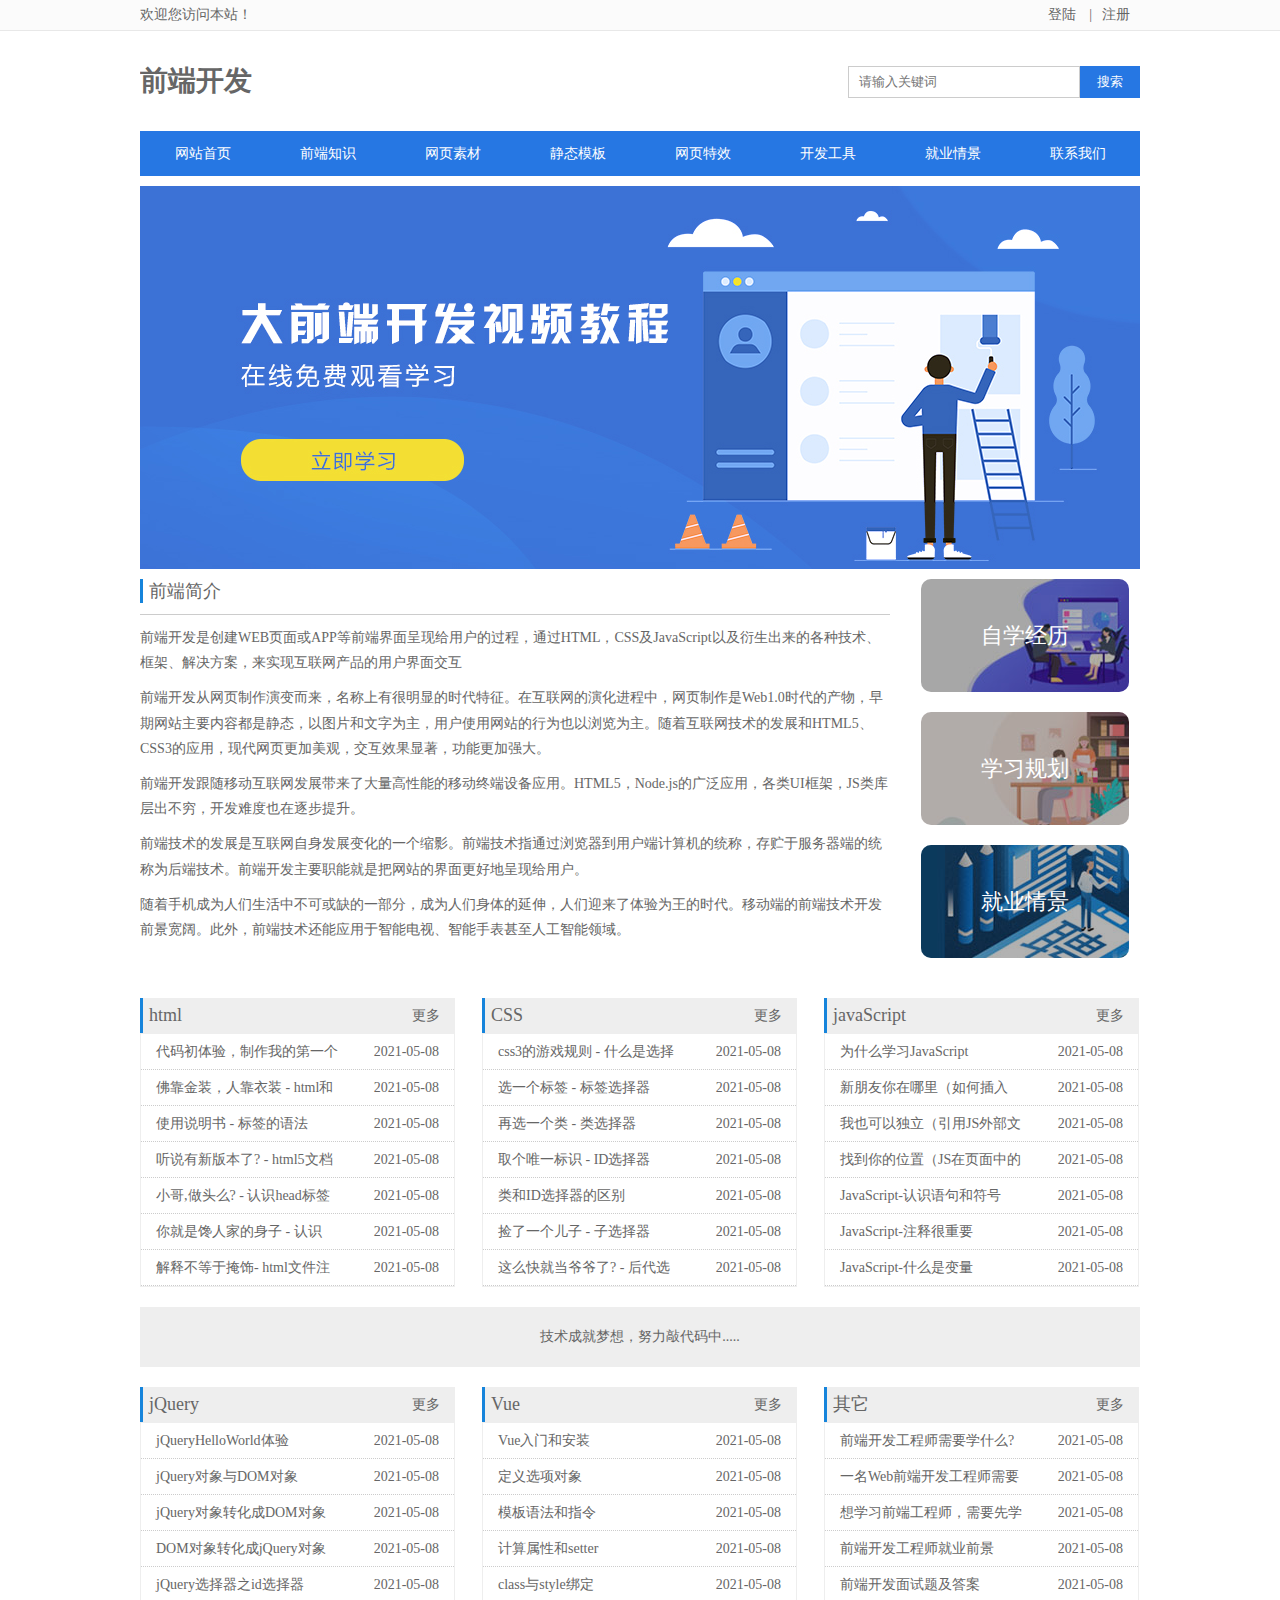
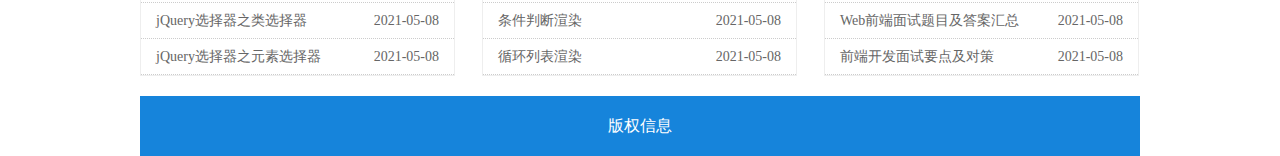
<file: index.html>
<!DOCTYPE html>
<html lang="en">
<head>
    <meta charset="UTF-8">
    <meta http-equiv="X-UA-Compatible" content="IE=edge">
    <meta name="viewport" content="width=device-width, initial-scale=1.0">
    <title>前端WEB开发</title>
	<link rel="stylesheet" href="css/css.css">
</head>
<body>
    <div id="header">
        <div class="h_top">
            <div class="box">
                <p>欢迎您访问本站！</p>
                <ul>
                    <li><a href="#">登陆</a> |</li>
                    <li><a href="#">注册</a></li>
                </ul>
            </div>
        </div>
        <div class="h_mid">
            <div class="logo">前端开发</div>
            <div class="soso">
                <input type="text" placeholder="请输入关键词">
                <button>搜索</button>
            </div>
        </div>
        <div class="h_nav">
            <ul>
                <li><a href="index.html">网站首页</a></li>
                <li><a href="list.html">前端知识</a></li>
                <li><a href="#">网页素材</a></li>
                <li><a href="#">静态模板</a></li>
                <li><a href="#">网页特效</a></li>
                <li><a href="#">开发工具</a></li>
                <li><a href="#">就业情景</a></li>
                <li><a href="#">联系我们</a></li>
            </ul>
        </div>
    </div>  
    
    <div id="banner"><img src="img/a.jpg" ></div>

    <div id="main">
        <div class="m_top">
            <div class="left">
                <div class="title"><h2>前端简介</h2></div>
                <div class="item">
                    <p>前端开发是创建WEB页面或APP等前端界面呈现给用户的过程，通过HTML，CSS及JavaScript以及衍生出来的各种技术、框架、解决方案，来实现互联网产品的用户界面交互</p>
                    <p>前端开发从网页制作演变而来，名称上有很明显的时代特征。在互联网的演化进程中，网页制作是Web1.0时代的产物，早期网站主要内容都是静态，以图片和文字为主，用户使用网站的行为也以浏览为主。随着互联网技术的发展和HTML5、CSS3的应用，现代网页更加美观，交互效果显著，功能更加强大。</p>
                    <p>前端开发跟随移动互联网发展带来了大量高性能的移动终端设备应用。HTML5，Node.js的广泛应用，各类UI框架，JS类库层出不穷，开发难度也在逐步提升。</p>
                    <p>前端技术的发展是互联网自身发展变化的一个缩影。前端技术指通过浏览器到用户端计算机的统称，存贮于服务器端的统称为后端技术。前端开发主要职能就是把网站的界面更好地呈现给用户。</p>
                    <p>随着手机成为人们生活中不可或缺的一部分，成为人们身体的延伸，人们迎来了体验为王的时代。移动端的前端技术开发前景宽阔。此外，前端技术还能应用于智能电视、智能手表甚至人工智能领域。</p>
                </div>
            </div>
            <div class="right">
                <ul>
                    <li class="l1"><a href="#">自学经历</a></li>
                    <li class="l2"><a href="#">学习规划</a></li>
                    <li class="l3"><a href="#">就业情景</a></li>
                </ul>
            </div>
        </div>
        
        <div class="m_mid">
            <div class="item">
                <div class="title"><h2>html</h2><a href="#">更多</a></div>
                <div class="box">
                    <ul>
                        <li><a href="article.html">代码初体验，制作我的第一个网页</a><span>2021-05-08</span></li>
                        <li><a href="article.html">佛靠金装，人靠衣装 - html和css的关系</a><span>2021-05-08</span></li>
                        <li><a href="article.html">使用说明书 - 标签的语法</a><span>2021-05-08</span></li>
                        <li><a href="article.html">听说有新版本了? - html5文档结构</a><span>2021-05-08</span></li>
                        <li><a href="article.html">小哥,做头么? - 认识head标签</a><span>2021-05-08</span></li>
                        <li><a href="article.html">你就是馋人家的身子 - 认识body标签</a><span>2021-05-08</span></li>
                        <li><a href="article.html">解释不等于掩饰- html文件注释</a><span>2021-05-08</span></li>
                    </ul>
                </div>
            </div>
            <div class="item">
                <div class="title"><h2>CSS</h2><a href="#">更多</a></div>
                <div class="box">
                    <ul>
                        <li><a href="article.html">css3的游戏规则 - 什么是选择器？</a><span>2021-05-08</span></li>
                        <li><a href="article.html">选一个标签 - 标签选择器</a><span>2021-05-08</span></li>
                        <li><a href="article.html">再选一个类 - 类选择器</a><span>2021-05-08</span></li>
                        <li><a href="article.html">取个唯一标识 - ID选择器</a><span>2021-05-08</span></li>
                        <li><a href="article.html">类和ID选择器的区别</a><span>2021-05-08</span></li>
                        <li><a href="article.html">捡了一个儿子 - 子选择器</a><span>2021-05-08</span></li>
                        <li><a href="article.html">这么快就当爷爷了? - 后代选择器</a><span>2021-05-08</span></li>	
                    </ul>
                </div>
            </div>
            <div class="item">
                <div class="title"><h2>javaScript</h2><a href="#">更多</a></div>
                <div class="box">
                    <ul>
                        <li><a href="#">为什么学习JavaScript</a><span>2021-05-08</span></li>
                        <li><a href="#">新朋友你在哪里（如何插入JS）</a><span>2021-05-08</span></li>
                        <li><a href="#">我也可以独立（引用JS外部文件）</a><span>2021-05-08</span></li>
                        <li><a href="#">找到你的位置（JS在页面中的位置）</a><span>2021-05-08</span></li>
                        <li><a href="#">JavaScript-认识语句和符号</a><span>2021-05-08</span></li>
                        <li><a href="#">JavaScript-注释很重要</a><span>2021-05-08</span></li>
                        <li><a href="#">JavaScript-什么是变量</a><span>2021-05-08</span></li>
                    </ul>
                </div>
            </div>
                
            <div class="ads">技术成就梦想，努力敲代码中.....</div>
            
            <div class="item">
                <div class="title"><h2>jQuery</h2><a href="#">更多</a></div>
                <div class="box">
                    <ul>
                        <li><a href="article.html">jQueryHelloWorld体验</a><span>2021-05-08</span></li>
                        <li><a href="article.html">jQuery对象与DOM对象</a><span>2021-05-08</span></li>
                        <li><a href="article.html">jQuery对象转化成DOM对象</a><span>2021-05-08</span></li>
                        <li><a href="article.html">DOM对象转化成jQuery对象</a><span>2021-05-08</span></li>
                        <li><a href="article.html">jQuery选择器之id选择器</a><span>2021-05-08</span></li>
                        <li><a href="article.html">jQuery选择器之类选择器</a><span>2021-05-08</span></li>
                        <li><a href="article.html">jQuery选择器之元素选择器</a><span>2021-05-08</span></li>
                    </ul>
                </div>
            </div>
            <div class="item">
                <div class="title"><h2>Vue</h2><a href="#">更多</a></div>
                <div class="box">
                    <ul>
                        <li><a href="article.html">Vue入门和安装</a><span>2021-05-08</span></li>
                        <li><a href="article.html">定义选项对象</a><span>2021-05-08</span></li>
                        <li><a href="article.html">模板语法和指令</a><span>2021-05-08</span></li>
                        <li><a href="article.html">计算属性和setter</a><span>2021-05-08</span></li>
                        <li><a href="article.html">class与style绑定</a><span>2021-05-08</span></li>
                        <li><a href="article.html">条件判断渲染</a><span>2021-05-08</span></li>
                        <li><a href="article.html">循环列表渲染</a><span>2021-05-08</span></li>
                    </ul>
                </div>
            </div>
            <div class="item">
                <div class="title"><h2>其它</h2><a href="#">更多</a></div>
                <div class="box">
                    <ul>
                        <li><a href="article.html">前端开发工程师需要学什么?</a><span>2021-05-08</span></li>
                        <li><a href="article.html">一名Web前端开发工程师需要具备哪些条件呢?</a><span>2021-05-08</span></li>
                        <li><a href="article.html">想学习前端工程师，需要先学什么？</a><span>2021-05-08</span></li>
                        <li><a href="article.html">前端开发工程师就业前景</a><span>2021-05-08</span></li>
                        <li><a href="article.html">前端开发面试题及答案</a><span>2021-05-08</span></li>
                        <li><a href="article.html">Web前端面试题目及答案汇总</a><span>2021-05-08</span></li>
                        <li><a href="article.html">前端开发面试要点及对策</a><span>2021-05-08</span></li>
                    </ul>
                </div>
            </div>
        </div>
    </div>	    
    
    <div id="footer">版权信息</div>
</body>
</html>
</file>
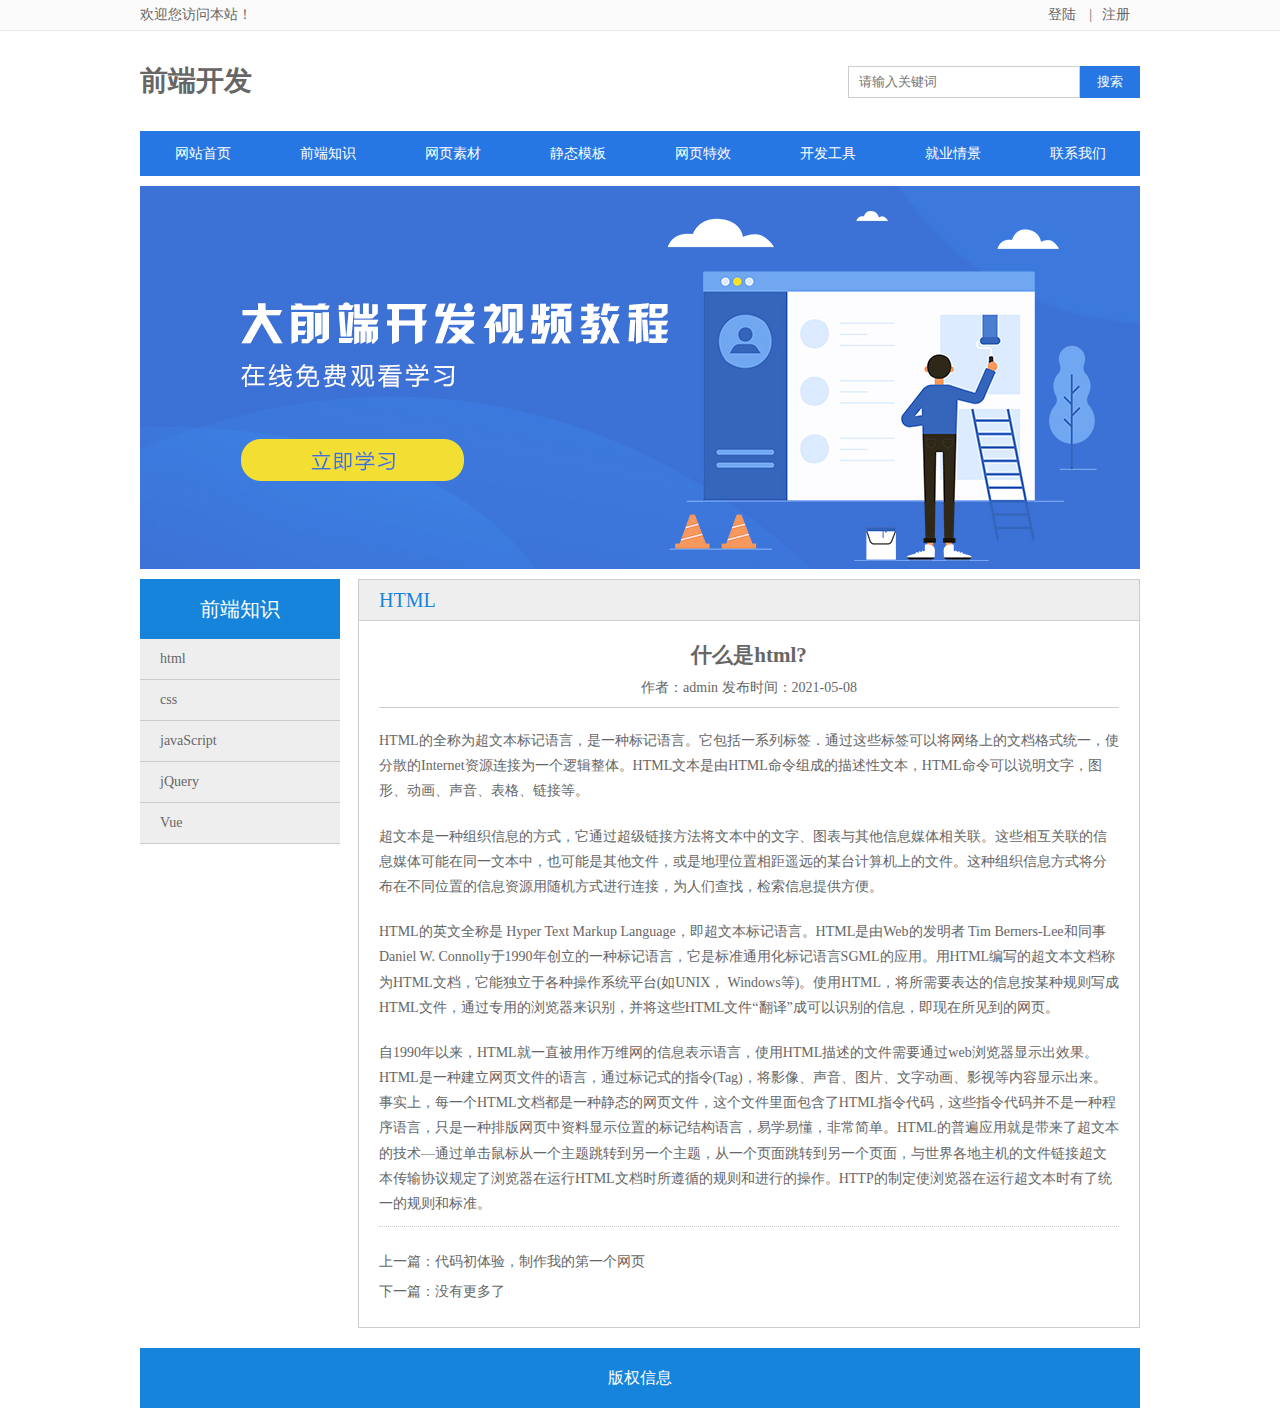
<file: article.html>
<!DOCTYPE html>
<html lang="en">
<head>
    <meta charset="UTF-8">
    <meta http-equiv="X-UA-Compatible" content="IE=edge">
    <meta name="viewport" content="width=device-width, initial-scale=1.0">
    <title>前端WEB开发</title>
	<link rel="stylesheet" href="css/css.css">
</head>
<body>
    <div id="header">
        <div class="h_top">
            <div class="box">
                <p>欢迎您访问本站！</p>
                <ul>
                    <li><a href="#">登陆</a> |</li>
                    <li><a href="#">注册</a></li>
                </ul>
            </div>
        </div>
        <div class="h_mid">
            <div class="logo">前端开发</div>
            <div class="soso">
                <input type="text" placeholder="请输入关键词">
                <button>搜索</button>
            </div>
        </div>
        <div class="h_nav">
            <ul>
                <li><a href="index.html">网站首页</a></li>
                <li><a href="list.html">前端知识</a></li>
                <li><a href="#">网页素材</a></li>
                <li><a href="#">静态模板</a></li>
                <li><a href="#">网页特效</a></li>
                <li><a href="#">开发工具</a></li>
                <li><a href="#">就业情景</a></li>
                <li><a href="#">联系我们</a></li>
            </ul>
        </div>
    </div>
    
    <div id="banner"><img src="img/a.jpg" ></div>
    
    <div id="main">
        <div class="m_left">
            <h2>前端知识</h2>
            <ul>
                <li><a href="#">html</a></li>
                <li><a href="#">css</a></li>
                <li><a href="#">javaScript</a></li>
                <li><a href="#">jQuery</a></li>
                <li><a href="#">Vue</a></li>
            </ul>
        </div>
        <div class="m_right">
            <div class="place">HTML</div>
            <div class="art">
                <h2>什么是html?</h2>
                <div class="info">作者：admin  发布时间：2021-05-08</div>
                <div class="body">
                    <p>HTML的全称为超文本标记语言，是一种标记语言。它包括一系列标签．通过这些标签可以将网络上的文档格式统一，使分散的Internet资源连接为一个逻辑整体。HTML文本是由HTML命令组成的描述性文本，HTML命令可以说明文字，图形、动画、声音、表格、链接等。</p>
                    <p>超文本是一种组织信息的方式，它通过超级链接方法将文本中的文字、图表与其他信息媒体相关联。这些相互关联的信息媒体可能在同一文本中，也可能是其他文件，或是地理位置相距遥远的某台计算机上的文件。这种组织信息方式将分布在不同位置的信息资源用随机方式进行连接，为人们查找，检索信息提供方便。</p>
                    <p>HTML的英文全称是 Hyper Text Markup Language，即超文本标记语言。HTML是由Web的发明者 Tim Berners-Lee和同事 Daniel W. Connolly于1990年创立的一种标记语言，它是标准通用化标记语言SGML的应用。用HTML编写的超文本文档称为HTML文档，它能独立于各种操作系统平台(如UNIX， Windows等)。使用HTML，将所需要表达的信息按某种规则写成HTML文件，通过专用的浏览器来识别，并将这些HTML文件“翻译”成可以识别的信息，即现在所见到的网页。</p>
                    <p>自1990年以来，HTML就一直被用作万维网的信息表示语言，使用HTML描述的文件需要通过web浏览器显示出效果。HTML是一种建立网页文件的语言，通过标记式的指令(Tag)，将影像、声音、图片、文字动画、影视等内容显示出来。事实上，每一个HTML文档都是一种静态的网页文件，这个文件里面包含了HTML指令代码，这些指令代码并不是一种程序语言，只是一种排版网页中资料显示位置的标记结构语言，易学易懂，非常简单。HTML的普遍应用就是带来了超文本的技术―通过单击鼠标从一个主题跳转到另一个主题，从一个页面跳转到另一个页面，与世界各地主机的文件链接超文本传输协议规定了浏览器在运行HTML文档时所遵循的规则和进行的操作。HTTP的制定使浏览器在运行超文本时有了统一的规则和标准。</p>
                </div>
                <div class="pagefy">
                    <ul>
                        <li><a href="#">上一篇：代码初体验，制作我的第一个网页</a></li>
                        <li><a href="#">下一篇：没有更多了</a></li>
                    </ul>
                </div>
            </div>
        </div>
    </div>	    
    
    <div id="footer">版权信息</div>    
</body>
</html>
</file>
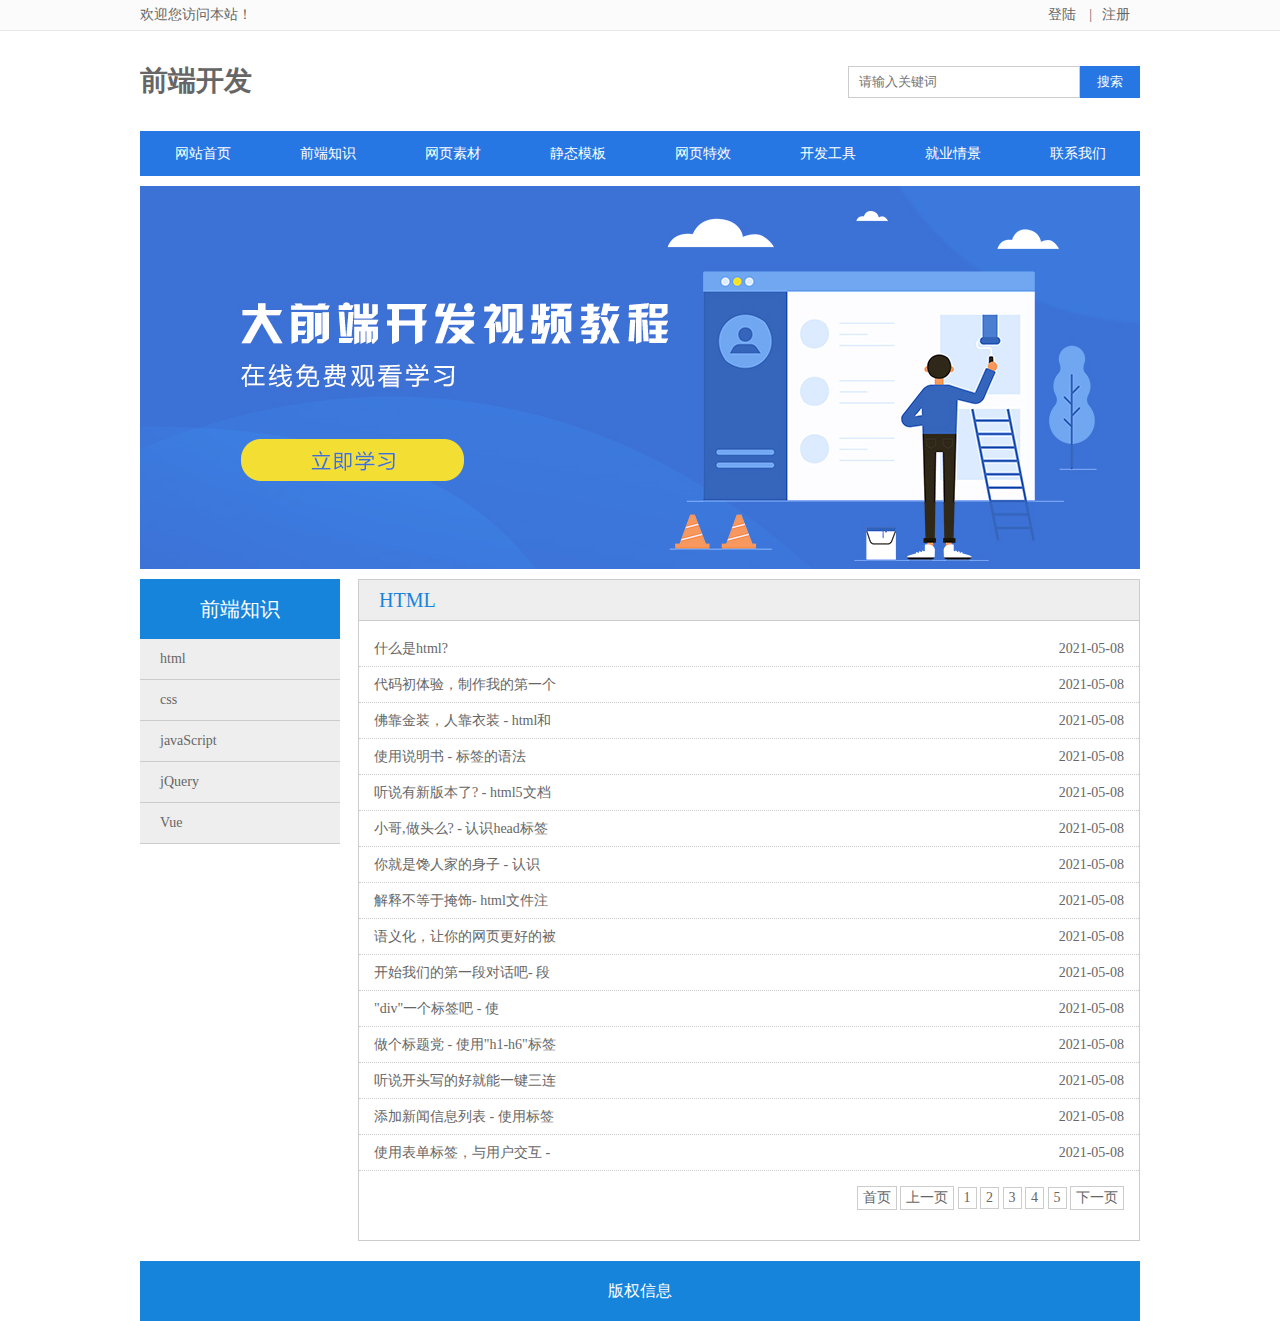
<file: list.html>
<!DOCTYPE html>
<html lang="en">
<head>
    <meta charset="UTF-8">
    <meta http-equiv="X-UA-Compatible" content="IE=edge">
    <meta name="viewport" content="width=device-width, initial-scale=1.0">
    <title>前端WEB开发</title>
	<link rel="stylesheet" href="css/css.css">
</head>
<body>
    <div id="header">
        <div class="h_top">
            <div class="box">
                <p>欢迎您访问本站！</p>
                <ul>
                    <li><a href="#">登陆</a> |</li>
                    <li><a href="#">注册</a></li>
                </ul>
            </div>
        </div>
        <div class="h_mid">
            <div class="logo">前端开发</div>
            <div class="soso">
                <input type="text" placeholder="请输入关键词">
                <button>搜索</button>
            </div>
        </div>
        <div class="h_nav">
            <ul>
                <li><a href="index.html">网站首页</a></li>
                <li><a href="list.html">前端知识</a></li>
                <li><a href="#">网页素材</a></li>
                <li><a href="#">静态模板</a></li>
                <li><a href="#">网页特效</a></li>
                <li><a href="#">开发工具</a></li>
                <li><a href="#">就业情景</a></li>
                <li><a href="#">联系我们</a></li>
            </ul>
        </div>
    </div>
    
    <div id="banner"><img src="img/a.jpg" ></div>
    
    <div id="main">
        <div class="m_left">
            <h2>前端知识</h2>
            <ul>
                <li><a href="#">html</a></li>
                <li><a href="#">css</a></li>
                <li><a href="#">javaScript</a></li>
                <li><a href="#">jQuery</a></li>
                <li><a href="#">Vue</a></li>
            </ul>
        </div>
        <div class="m_right">
            <div class="place">HTML</div>
            <div class="box">
                <ul>
                    <li><a href="article.html">什么是html?</a><span>2021-05-08</span></li>
                    <li><a href="article.html">代码初体验，制作我的第一个网页</a><span>2021-05-08</span></li>
                    <li><a href="article.html">佛靠金装，人靠衣装 - html和css的关系</a><span>2021-05-08</span></li>
                    <li><a href="article.html">使用说明书 - 标签的语法</a><span>2021-05-08</span></li>
                    <li><a href="article.html">听说有新版本了? - html5文档结构</a><span>2021-05-08</span></li>
                    <li><a href="article.html">小哥,做头么? - 认识head标签</a><span>2021-05-08</span></li>
                    <li><a href="article.html">你就是馋人家的身子 - 认识body标签</a><span>2021-05-08</span></li>
                    <li><a href="article.html">解释不等于掩饰- html文件注释</a><span>2021-05-08</span></li>
                    <li><a href="article.html">语义化，让你的网页更好的被搜索引擎理解</a><span>2021-05-08</span></li>
                    <li><a href="article.html">开始我们的第一段对话吧- 段落标签</a><span>2021-05-08</span></li>
                    <li><a href="article.html">"div"一个标签吧 - 使用"span"标签自定义文字样式</a><span>2021-05-08</span></li>
                    <li><a href="article.html">做个标题党 - 使用"h1-h6"标签为网页增加标题</a><span>2021-05-08</span></li>
                    <li><a href="article.html">听说开头写的好就能一键三连 - "header"标签定义头部区域</a><span>2021-05-08</span></li>
                    <li><a href="article.html">添加新闻信息列表 - 使用标签实现无序列表</a><span>2021-05-08</span></li>
                    <li><a href="article.html">使用表单标签，与用户交互 - 使用"form"创建表单</a><span>2021-05-08</span></li>
                </ul>
            </div>
            
            <div class="pagelist">
                <ul>
                    <li><a href="#">首页</a></li>
                    <li><a href="#">上一页</a></li>
                    <li><a href="#">1</a></li>
                    <li><a href="#">2</a></li>
                    <li><a href="#">3</a></li>
                    <li><a href="#">4</a></li>
                    <li><a href="#">5</a></li>
                    <li><a href="#">下一页</a></li>
                </ul>
            </div>
        </div>
    </div>	    
    
    <div id="footer">版权信息</div>    
</body>
</html>
</file>
<file: css/css.css>
*{padding:0; margin: 0; border: none; outline: none;}
body{ font-size: 14px; font-family:'微软雅黑'; color: #666;}
ul,li{ list-style-type: none;}
a{ text-decoration: none; color: #666;}
a:hover{ color: #2677e3;}
#header{width: 100%; height: auto; overflow: hidden;}
#header .h_top{width: 100%; height: 30px; line-height: 30px; background: #fbfbfb; border-bottom: 1px solid #e8e8e8;}
#header .h_top .box{width: 1000px; height: auto; overflow: hidden; margin: 0 auto;}
#header .h_top p{ float: left;}
#header .h_top ul{ float: right;}
#header .h_top ul li{ float: left;}
#header .h_top ul li a{ padding: 0 10px;}
#header .h_mid{width: 1000px; height: 100px; overflow: hidden; margin: 0 auto;}
#header .h_mid .logo{ float: left; line-height: 100px; font-size: 28px; font-weight: bold;}
#header .h_mid .soso{ float: right; padding-top: 35px;}
#header .h_mid .soso input{ float: left; width: 230px; height: 30px; border: 1px solid #ccc; line-height: 30px; text-indent: 10px;}
#header .h_mid .soso button{ float: left; width: 60px; height: 32px; background: #2677e3; color: #fff;}
#header .h_nav{width: 1000px; height:45px; line-height: 45px; background: #2677e3; margin: 0 auto;}
#header .h_nav ul{width: 1000px; height: auto; overflow: hidden; margin: 0 auto;}
#header .h_nav ul li{ float: left; width: 125px; height: 45px;}
#header .h_nav ul li a{ color: #fff; display: block; width: 100%; line-height: 45px; text-align: center;}
#header .h_nav ul li a:hover{ background: #1684db;}

#banner{width: 1000px; height: auto; overflow: hidden; margin: 10px auto;}
#banner img{width: 100%; display: block;}

#main{width: 1000px; height: auto; overflow: hidden; margin: 0 auto;}
#main .m_top{width: 100%; height: auto; overflow: hidden; margin-bottom: 20px;}
#main .m_top .left{width: 750px; height: auto; overflow: hidden; float: left;}
#main .m_top .left .title{height: 35px; border-bottom:1px solid #ccc ; }
#main .m_top .left .title h2{ float: left; border-left: 3px solid #1684db; font-size: 18px; text-indent: 6px; font-weight: normal;}
#main .m_top .left .item{ padding-top: 10px;}
#main .m_top .left .item p{ line-height: 1.8; margin-bottom: 10px;}
#main .m_top .right{width: 230px; height: auto; overflow: hidden; float: right;}
#main .m_top .right ul li{width: 208px; height: 113px; overflow: hidden;  border-radius: 10px; overflow: hidden; margin:0 auto 20px;}
#main .m_top .right ul li a{ display: block; background: rgba(0,0,0,0.3); width: 208px; height: 113px; line-height: 113px; text-align: center; font-size: 22px; color: #fff;}
#main .m_top .right ul li.l1 { background: url(../img/01.jpg) no-repeat left center;}
#main .m_top .right ul li.l2 { background: url(../img/02.jpg) no-repeat left center;}
#main .m_top .right ul li.l3 { background: url(../img/03.jpg) no-repeat left center;}
#main .m_mid{width: 110%; height: auto; overflow: hidden; margin: 0 auto;}
#main .m_mid .ads{width: 1000px; height: 60px; line-height: 60px; text-align: center; background: #eee; overflow: hidden; float: left; margin-bottom: 20px;}
#main .m_mid .item{width: 315px; height: auto; overflow: hidden; float: left; margin-right: 27px; margin-bottom: 20px;}
#main .m_mid .item .title{width: 100%; height: 35px; overflow: hidden;  background: #eee; }
#main .m_mid .item .title h2{ float: left; height: 35px; line-height: 35px; border-left: 3px solid #1684db; font-size: 18px; text-indent: 6px; font-weight: normal;}
#main .m_mid .item .title a{ display: block; float: right; line-height: 35px; padding-right: 15px;}
#main .m_mid .item .box{width: 313px; height: auto; overflow: hidden; border: 1px solid #eee;}
#main .m_mid .item .box ul li{width: 100%; height: 35px; line-height: 35px; overflow: hidden; border-bottom: 1px dotted #ccc;}
#main .m_mid .item .box ul li a{width: 200px; height: 35px; line-height: 35px; text-indent: 15px; display: block; float: left;}
#main .m_mid .item .box ul li span{ float: right; padding-right: 15px;}

#footer{width: 1000px; height: auto; overflow: hidden; background: #1684db; line-height: 60px; text-align: center; margin: 0 auto; font-size: 16px; color: #fff;}

#main .m_left{width: 200px; height: auto; float: left;}
#main .m_left h2{width: 100%; height: 60px; line-height: 60px; color: #fff; text-align: center; font-size: 20px; font-weight: normal; background: #1684db;}
#main .m_left ul li{ font-size: 14px; width: 100%; height: auto; overflow: hidden; text-indent: 20px;}
#main .m_left ul li a{display: block; width: 100%; line-height: 40px; background: #eee; border-bottom: 1px solid #ccc;}
#main .m_left ul li a:hover{ background: #1684db; color: #fff; border-bottom: 1px solid #1684db;}
#main .m_right{width: 780px; border: 1px solid #ccc; float: right; margin-bottom: 20px;}
#main .m_right .place{width: 100%; height: 40px; line-height: 40px; border-bottom: 1px solid #ccc; background: #eee; color: #1684db; text-indent: 20px; font-size: 20px;}
#main .m_right .box{width: 100%; height: auto; overflow: hidden; padding: 10px 0 15px;}
#main .m_right .box ul li{width: 100%; height: 35px; line-height: 35px; overflow: hidden; border-bottom: 1px dotted #ccc;}
#main .m_right .box ul li a{width: 200px; height: 35px; line-height: 35px; text-indent: 15px; display: block; float: left;}
#main .m_right .box ul li span{ float: right; padding-right: 15px;}
#main .m_right .pagelist{width: 100%; height: auto; text-align: right; padding: 0 0 30px 0;}
#main .m_right .pagelist ul {padding-right: 15px;}
#main .m_right .pagelist ul li{ display: inline-block;}
#main .m_right .pagelist ul li a{ display: block; padding: 2px 5px; border: 1px solid #ccc;}
#main .m_right .pagelist ul li a:hover{ background: #1684db; color: #fff;}

#main .m_right .art{width: auto; padding: 20px;}
#main .m_right .art h2{ text-align: center;}
#main .m_right .art .info{ text-align: center; border-bottom: 1px solid #ccc; padding: 10px 0; margin-bottom: 10px;}
#main .m_right .art p{ padding: 10px 0; line-height: 1.8;}
#main .m_right .body{width: 100%; height: auto; overflow: hidden; border-bottom: 1px dotted #ccc;}
#main .m_right .pagefy ul{width: 100%; padding-top: 20px;}
#main .m_right .pagefy ul li{ line-height: 30px;}
</file>
